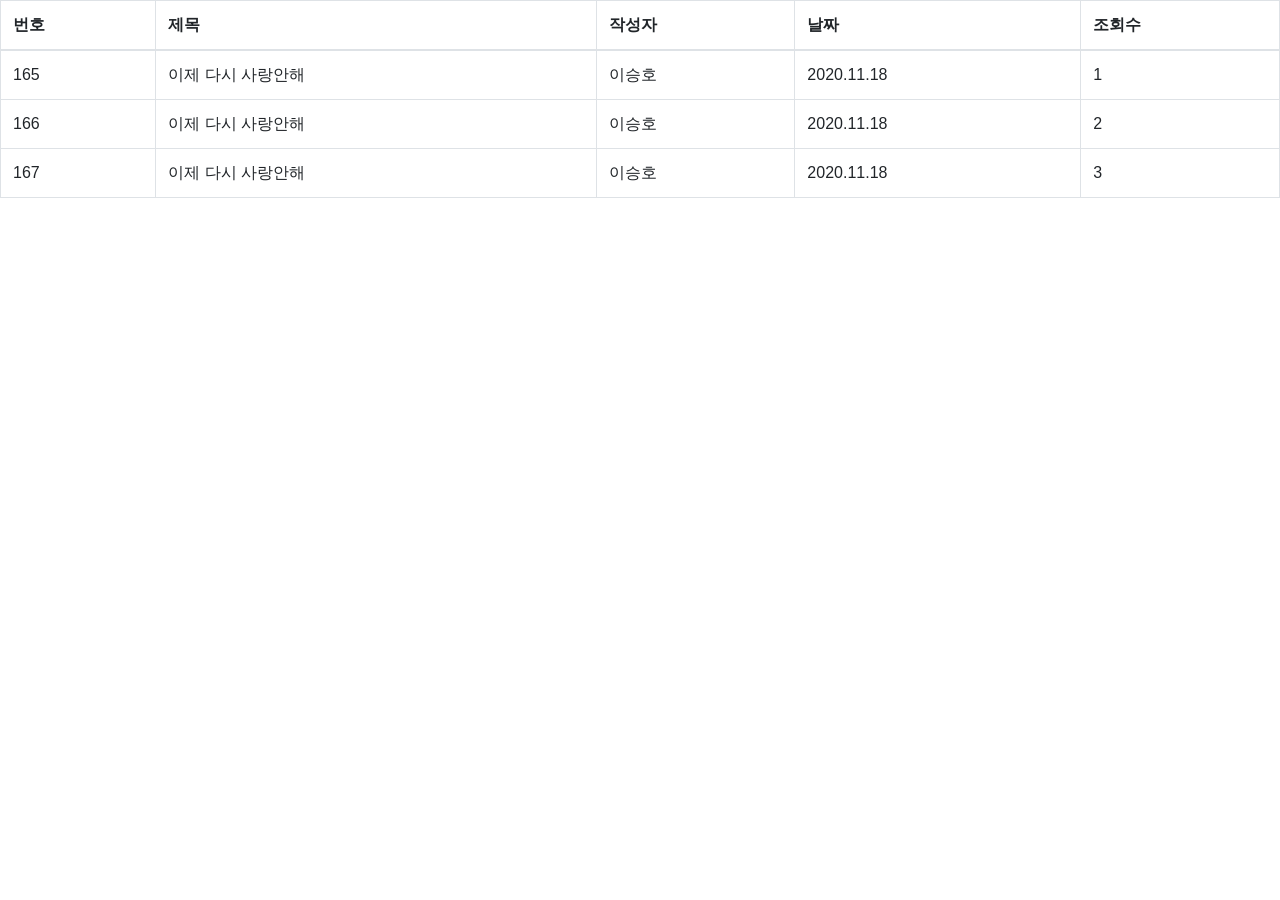
<file: board.html>
<!DOCTYPE html>
<html lang="ko">
  <head>
      <meta charset="utf-8">
      <meta name="viewport" content="width=device-width, initial-scale=1.0">
      <link rel="stylesheet" href="bootstrap.css">
      <title>게시판</title>
    </head>
  <body>
    <table class="table table-bordered">
    <thead>
        <tr>
          <th>번호</th>
          <th>제목</th>
          <th>작성자</th>
          <th>날짜</th>
          <th>조회수</th>
        </tr>
    </thead>
    <tbody>
      <tr>
        <td>165</td>
        <td>이제 다시 사랑안해</td>
        <td>이승호</td>
        <td>2020.11.18</td>
        <td>1</td>
      </tr>
      <tr>
        <td>166</td>
        <td>이제 다시 사랑안해</td>
        <td>이승호</td>
        <td>2020.11.18</td>
        <td>2</td>
      </tr>
      <tr>
        <td>167</td>
        <td>이제 다시 사랑안해</td>
        <td>이승호</td>
        <td>2020.11.18</td>
        <td>3</td>
      </tr>
    </tbody>
    </table>
  </body>
</html>
</file>
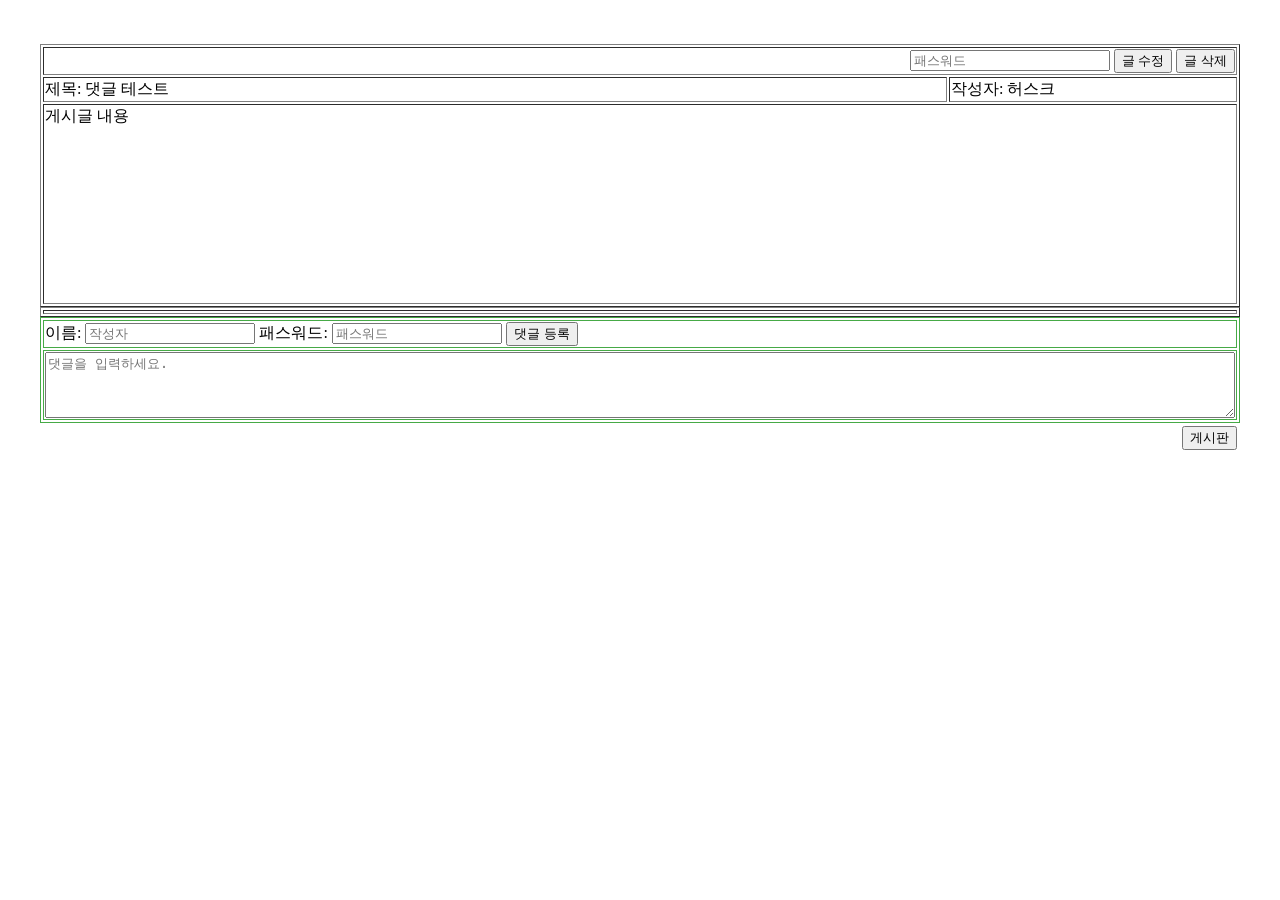
<file: comment.html>
<html>
    <head>
        <title>게시판</title>
        <script type="text/javascript" src="http://code.jquery.com/jquery-1.11.3.js"></script>
        <script type="text/javascript">
            $(document).ready(function(){
            	
            	var reply_count = 0; //원래 DB에 저장하고 저장 아이디 번호를 넘겨줘야 하는데 DB 없이 댓글 소스만 있어 DB 에서 아이디 증가하는것처럼 스크립트에서 순번을 생성
            	var status = false; //수정과 대댓글을 동시에 적용 못하도록
                 
                $("#list").click(function(){
                	alert("게시판 리스트로 이동");
                    //location.href = "/board/list";
                });
                 
                //댓글 저장
                $("#reply_save").click(function(){
                     
                    //널 검사
                    if($("#reply_writer").val().trim() == ""){
                        alert("이름을 입력하세요.");
                        $("#reply_writer").focus();
                        return false;
                    }
                     
                    if($("#reply_password").val().trim() == ""){
                        alert("패스워드를 입력하세요.");
                        $("#reply_password").focus();
                        return false;
                    }
                     
                    if($("#reply_content").val().trim() == ""){
                        alert("내용을 입력하세요.");
                        $("#reply_content").focus();
                        return false;
                    }
                     
                    var reply_content = $("#reply_content").val().replace("\n", "<br>"); //개행처리
                     
                    //값 셋팅
                    var objParams = {
                            board_id        : $("#board_id").val(),
                            parent_id       : "0",  
                            depth           : "0",
                            reply_writer    : $("#reply_writer").val(),
                            reply_password  : $("#reply_password").val(),
                            reply_content   : reply_content
                    };
                     
                    var reply_id;
                     
                    //ajax 호출 (여기에 댓글을 저장하는 로직을 개발)
                    /*
                    $.ajax({
                        url         :   "/board/reply/save",
                        dataType    :   "json",
                        contentType :   "application/x-www-form-urlencoded; charset=UTF-8",
                        type        :   "post",
                        async       :   false, //동기: false, 비동기: ture
                        data        :   objParams,
                        success     :   function(retVal){
 
                            if(retVal.code != "OK") {
                                alert(retVal.message);
                            }else{
                                reply_id = retVal.reply_id;
                            }
                             
                        },
                        error       :   function(request, status, error){
                            console.log("AJAX_ERROR");
                        }
                    });
                    */
                    
                    
                    reply_id = reply_count++;//DB에 저장했다 하고 순번을 생성
                    
                    var reply_area = $("#reply_area");
                     
                    var reply = 
                        '<tr reply_type="main">'+
                        '   <td width="820px">'+
                        reply_content+
                        '   </td>'+
                        '   <td width="100px">'+
                        $("#reply_writer").val()+
                        '   </td>'+
                        '   <td width="100px">'+
                        '       <input type="password" id="reply_password_'+reply_id+'" style="width:100px;" maxlength="10" placeholder="패스워드"/>'+
                        '   </td>'+
                        '   <td align="center">'+
                        '       <button name="reply_reply" reply_id = "'+reply_id+'">댓글</button>'+
                        '       <button name="reply_modify" r_type = "main" reply_id = "'+reply_id+'">수정</button>      '+
                        '       <button name="reply_del" reply_id = "'+reply_id+'">삭제</button>      '+
                        '   </td>'+
                        '</tr>';
                         
                     if($('#reply_area').contents().size()==0){
                         $('#reply_area').append(reply);
                     }else{
                         $('#reply_area tr:last').after(reply);
                     }
 
                    //댓글 초기화
                    $("#reply_writer").val("");
                    $("#reply_password").val("");
                    $("#reply_content").val("");
                     
                });
                 
                //댓글 삭제
                $(document).on("click","button[name='reply_del']", function(){
                     
                    var check = false;
                    var reply_id = $(this).attr("reply_id");
                    var reply_password = "reply_password_"+reply_id;
                     
                    if($("#"+reply_password).val().trim() == ""){
                        alert("패스워드을 입력하세요.");
                        $("#"+reply_password).focus();
                        return false;
                    }
                     
                    //패스워드와 아이디를 넘겨 삭제를 한다.
                    //값 셋팅
                    var objParams = {
                            reply_password  : $("#"+reply_password).val(),
                            reply_id        : reply_id
                    };
                     
                    //ajax 호출
                    /*
                    $.ajax({
                        url         :   "/board/reply/del",
                        dataType    :   "json",
                        contentType :   "application/x-www-form-urlencoded; charset=UTF-8",
                        type        :   "post",
                        async       :   false, //동기: false, 비동기: ture
                        data        :   objParams,
                        success     :   function(retVal){
 
                            if(retVal.code != "OK") {
                                alert(retVal.message);
                            }else{
                                 
                                check = true;
                                                                 
                            }
                             
                        },
                        error       :   function(request, status, error){
                            console.log("AJAX_ERROR");
                        }
                    });
                    */
                    
                    check = true;//삭제 되면 체크값을 true로 변경
                     
                    if(check){
                        //삭제하면서 하위 댓글도 삭제
                        var prevTr = $(this).parent().parent().next(); //댓글의 다음
                         
                        while(prevTr.attr("reply_type")=="sub"){//댓글의 다음이 sub면 계속 넘어감
                            prevTr = prevTr.next();
                            prevTr.prev().remove();
                        }
                         
                        //마지막 리플 처리
                        if(prevTr.attr("reply_type") == undefined){
                            prevTr = $(this).parent().parent();
                            prevTr.remove();
                        }
                         
                        $(this).parent().parent().remove(); 
                    }
                     
                });
                
                //댓글 수정 입력
                $(document).on("click","button[name='reply_modify']", function(){
                	
                    var check = false;
                    var reply_id = $(this).attr("reply_id");
                    var r_type = $(this).attr("r_type");
                    var reply_password = "reply_password_"+reply_id;
                     
                    if($("#"+reply_password).val().trim() == ""){
                        alert("패스워드을 입력하세요.");
                        $("#"+reply_password).focus();
                        return false;
                    }
                     
                    //패스워드와 아이디를 넘겨 패스워드 확인
                    //값 셋팅
                    var objParams = {
                            reply_password  : $("#"+reply_password).val(),
                            reply_id        : reply_id
                    };
                     
                    //ajax 호출
                    /*
                    $.ajax({
                        url         :   "/board/reply/check",
                        dataType    :   "json",
                        contentType :   "application/x-www-form-urlencoded; charset=UTF-8",
                        type        :   "post",
                        async       :   false, //동기: false, 비동기: ture
                        data        :   objParams,
                        success     :   function(retVal){
 
                            if(retVal.code != "OK") {
                                alert(retVal.message);
                            }else{
                                 
                                check = true;
                                                                 
                            }
                             
                        },
                        error       :   function(request, status, error){
                            console.log("AJAX_ERROR");
                        }
                    });
                    */
                    
                    check = true;//패스워드가 맞으면 체크값을 true로 변경
                    
                    if(status){
                		alert("수정과 대댓글은 동시에 불가합니다.");
                		return false;
                	}
                	
                	status = true;
                    
                    if(check){
                    	//자기 위에 댓글 수정창 입력하고 기존값을 채우고 자기 자신 삭제
                    	var txt_reply_content = $(this).parent().prev().prev().prev().html().trim(); //댓글내용 가져오기
                    	if(r_type=="sub"){
                    		txt_reply_content = txt_reply_content.replace("→ ","");//대댓글의 뎁스표시(화살표) 없애기
                    	}
                    	
                    	var txt_reply_writer = $(this).parent().prev().prev().html().trim(); //댓글작성자 가져오기
                    	
                    	//입력받는 창 등록
                        var replyEditor = 
                           '<tr id="reply_add" class="reply_modify">'+
                           '   <td width="820px">'+
                           '       <textarea name="reply_modify_content_'+reply_id+'" id="reply_modify_content_'+reply_id+'" rows="3" cols="50">'+txt_reply_content+'</textarea>'+ //기존 내용 넣기
                           '   </td>'+
                           '   <td width="100px">'+
                           '       <input type="text" name="reply_modify_writer_'+reply_id+'" id="reply_modify_writer_'+reply_id+'" style="width:100%;" maxlength="10" placeholder="작성자" value="'+txt_reply_writer+'"/>'+ //기존 작성자 넣기
                           '   </td>'+
                           '   <td width="100px">'+
                           '       <input type="password" name="reply_modify_password_'+reply_id+'" id="reply_modify_password_'+reply_id+'" style="width:100%;" maxlength="10" placeholder="패스워드"/>'+
                           '   </td>'+
                           '   <td align="center">'+
                           '       <button name="reply_modify_save" r_type = "'+r_type+'" reply_id="'+reply_id+'">등록</button>'+
                           '       <button name="reply_modify_cancel" r_type = "'+r_type+'" r_content = "'+txt_reply_content+'" r_writer = "'+txt_reply_writer+'" reply_id="'+reply_id+'">취소</button>'+
                           '   </td>'+
                           '</tr>';
                        var prevTr = $(this).parent().parent();
                       	//자기 위에 붙이기
                        prevTr.after(replyEditor);
                        
                        //자기 자신 삭제
                        $(this).parent().parent().remove(); 
                    }
                     
                });
                //댓글 수정 취소
                $(document).on("click","button[name='reply_modify_cancel']", function(){
                	//원래 데이터를 가져온다.
                	var r_type = $(this).attr("r_type");
                	var r_content = $(this).attr("r_content");
                	var r_writer = $(this).attr("r_writer");
                	var reply_id = $(this).attr("reply_id");
                	
                	var reply;
                	//자기 위에 기존 댓글 적고 
                	if(r_type=="main"){
                		reply = 
                            '<tr reply_type="main">'+
                            '   <td width="820px">'+
                            r_content+
                            '   </td>'+
                            '   <td width="100px">'+
                            r_writer+
                            '   </td>'+
                            '   <td width="100px">'+
                            '       <input type="password" id="reply_password_'+reply_id+'" style="width:100px;" maxlength="10" placeholder="패스워드"/>'+
                            '   </td>'+
                            '   <td align="center">'+
                            '       <button name="reply_reply" reply_id = "'+reply_id+'">댓글</button>'+
                            '       <button name="reply_modify" r_type = "main" reply_id = "'+reply_id+'">수정</button>      '+
                            '       <button name="reply_del" reply_id = "'+reply_id+'">삭제</button>      '+
                            '   </td>'+
                            '</tr>';
                	}else{
                		reply = 
                            '<tr reply_type="sub">'+
                            '   <td width="820px"> → '+
                            r_content+
                            '   </td>'+
                            '   <td width="100px">'+
                            r_writer+
                            '   </td>'+
                            '   <td width="100px">'+
                            '       <input type="password" id="reply_password_'+reply_id+'" style="width:100px;" maxlength="10" placeholder="패스워드"/>'+
                            '   </td>'+
                            '   <td align="center">'+
                            '       <button name="reply_modify" r_type = "sub" reply_id = "'+reply_id+'">수정</button>'+
                            '       <button name="reply_del" reply_id = "'+reply_id+'">삭제</button>'+
                            '   </td>'+
                            '</tr>';
                	}
                	
                	var prevTr = $(this).parent().parent();
                   	//자기 위에 붙이기
                    prevTr.after(reply);
                   	
                  	//자기 자신 삭제
                    $(this).parent().parent().remove(); 
                  	
                    status = false;
                	
                });
                
              	//댓글 수정 저장
                $(document).on("click","button[name='reply_modify_save']", function(){
                	
                	var reply_id = $(this).attr("reply_id");
                	
                	//널 체크
                    if($("#reply_modify_writer_"+reply_id).val().trim() == ""){
                        alert("이름을 입력하세요.");
                        $("#reply_modify_writer_"+reply_id).focus();
                        return false;
                    }
                     
                    if($("#reply_modify_password_"+reply_id).val().trim() == ""){
                        alert("패스워드를 입력하세요.");
                        $("#reply_modify_password_"+reply_id).focus();
                        return false;
                    }
                     
                    if($("#reply_modify_content_"+reply_id).val().trim() == ""){
                        alert("내용을 입력하세요.");
                        $("#reply_modify_content_"+reply_id).focus();
                        return false;
                    }
                	//DB에 업데이트 하고
                	//ajax 호출 (여기에 댓글을 저장하는 로직을 개발)
                	var reply_content = $("#reply_modify_content_"+reply_id).val().replace("\n", "<br>"); //개행처리
                    
                	var r_type = $(this).attr("r_type");
                	
                	var parent_id;
                	var depth;
                	if(r_type=="main"){
                		parent_id = "0";
                		depth = "0";
                	}else{
                		parent_id = $(this).attr("reply_id");
                		depth = "1";
                	}
                	
                    //값 셋팅
                    var objParams = {
                            board_id        : $("#board_id").val(),
                            parent_id       : parent_id, 
                            depth           : depth,
                            reply_writer    : $("#reply_modify_writer_"+reply_id).val(),
                            reply_password  : $("#reply_modify_password_"+reply_id).val(),
                            reply_content   : reply_content
                    };
                    /*
                    $.ajax({
                        url         :   "/board/reply/update",
                        dataType    :   "json",
                        contentType :   "application/x-www-form-urlencoded; charset=UTF-8",
                        type        :   "post",
                        async       :   false, //동기: false, 비동기: ture
                        data        :   objParams,
                        success     :   function(retVal){
 
                            if(retVal.code != "OK") {
                                alert(retVal.message);
                            }else{
                                reply_id = retVal.reply_id;
                            }
                             
                        },
                        error       :   function(request, status, error){
                            console.log("AJAX_ERROR");
                        }
                    });
                    */
                	//수정된댓글 내용을 적고
                    if(r_type=="main"){
                		reply = 
                            '<tr reply_type="main">'+
                            '   <td width="820px">'+
                            $("#reply_modify_content_"+reply_id).val()+
                            '   </td>'+
                            '   <td width="100px">'+
                            $("#reply_modify_writer_"+reply_id).val()+
                            '   </td>'+
                            '   <td width="100px">'+
                            '       <input type="password" id="reply_password_'+reply_id+'" style="width:100px;" maxlength="10" placeholder="패스워드"/>'+
                            '   </td>'+
                            '   <td align="center">'+
                            '       <button name="reply_reply" reply_id = "'+reply_id+'">댓글</button>'+
                            '       <button name="reply_modify" r_type = "main" reply_id = "'+reply_id+'">수정</button>      '+
                            '       <button name="reply_del" reply_id = "'+reply_id+'">삭제</button>      '+
                            '   </td>'+
                            '</tr>';
                	}else{
                		reply = 
                            '<tr reply_type="sub">'+
                            '   <td width="820px"> → '+
                            $("#reply_modify_content_"+reply_id).val()+
                            '   </td>'+
                            '   <td width="100px">'+
                            $("#reply_modify_writer_"+reply_id).val()+
                            '   </td>'+
                            '   <td width="100px">'+
                            '       <input type="password" id="reply_password_'+reply_id+'" style="width:100px;" maxlength="10" placeholder="패스워드"/>'+
                            '   </td>'+
                            '   <td align="center">'+
                            '       <button name="reply_modify" r_type = "sub" reply_id = "'+reply_id+'">수정</button>'+
                            '       <button name="reply_del" reply_id = "'+reply_id+'">삭제</button>'+
                            '   </td>'+
                            '</tr>';
                	}
                    
                    var prevTr = $(this).parent().parent();
                   	//자기 위에 붙이기
                    prevTr.after(reply);
                   	
                  	//자기 자신 삭제
                    $(this).parent().parent().remove(); 
                  	
                    status = false;
                	
                });
                 
                //대댓글 입력창
                $(document).on("click","button[name='reply_reply']",function(){ //동적 이벤트
                	
                	if(status){
                		alert("수정과 대댓글은 동시에 불가합니다.");
                		return false;
                	}
                	
                	status = true;
                     
                    $("#reply_add").remove();
                     
                    var reply_id = $(this).attr("reply_id");
                    var last_check = false;//마지막 tr 체크
                     
                    //입력받는 창 등록
                    var replyEditor = 
                       '<tr id="reply_add" class="reply_reply">'+
                       '   <td width="820px">'+
                       '       <textarea name="reply_reply_content" rows="3" cols="50"></textarea>'+
                       '   </td>'+
                       '   <td width="100px">'+
                       '       <input type="text" name="reply_reply_writer" style="width:100%;" maxlength="10" placeholder="작성자"/>'+
                       '   </td>'+
                       '   <td width="100px">'+
                       '       <input type="password" name="reply_reply_password" style="width:100%;" maxlength="10" placeholder="패스워드"/>'+
                       '   </td>'+
                       '   <td align="center">'+
                       '       <button name="reply_reply_save" reply_id="'+reply_id+'">등록</button>'+
                       '       <button name="reply_reply_cancel">취소</button>'+
                       '   </td>'+
                       '</tr>';
                         
                    var prevTr = $(this).parent().parent().next();
                     
                    //부모의 부모 다음이 sub이면 마지막 sub 뒤에 붙인다.
                    //마지막 리플 처리
                    if(prevTr.attr("reply_type") == undefined){
                        prevTr = $(this).parent().parent();
                    }else{
                        while(prevTr.attr("reply_type")=="sub"){//댓글의 다음이 sub면 계속 넘어감
                            prevTr = prevTr.next();
                        }
                         
                        if(prevTr.attr("reply_type") == undefined){//next뒤에 tr이 없다면 마지막이라는 표시를 해주자
                            last_check = true;
                        }else{
                            prevTr = prevTr.prev();
                        }
                         
                    }
                     
                    if(last_check){//마지막이라면 제일 마지막 tr 뒤에 댓글 입력을 붙인다.
                        $('#reply_area tr:last').after(replyEditor);    
                    }else{
                        prevTr.after(replyEditor);
                    }
                     
                });
                 
                //대댓글 등록
                $(document).on("click","button[name='reply_reply_save']",function(){
                                         
                    var reply_reply_writer = $("input[name='reply_reply_writer']");
                    var reply_reply_password = $("input[name='reply_reply_password']");
                    var reply_reply_content = $("textarea[name='reply_reply_content']");
                    var reply_reply_content_val = reply_reply_content.val().replace("\n", "<br>"); //개행처리
                     
                    //널 검사
                    if(reply_reply_writer.val().trim() == ""){
                        alert("이름을 입력하세요.");
                        reply_reply_writer.focus();
                        return false;
                    }
                     
                    if(reply_reply_password.val().trim() == ""){
                        alert("패스워드를 입력하세요.");
                        reply_reply_password.focus();
                        return false;
                    }
                     
                    if(reply_reply_content.val().trim() == ""){
                        alert("내용을 입력하세요.");
                        reply_reply_content.focus();
                        return false;
                    }
                     
                    //값 셋팅
                    var objParams = {
                            board_id        : $("#board_id").val(),
                            parent_id       : $(this).attr("reply_id"), 
                            depth           : "1",
                            reply_writer    : reply_reply_writer.val(),
                            reply_password  : reply_reply_password.val(),
                            reply_content   : reply_reply_content_val
                    };
                     
                    var reply_id;
                     
                    //ajax 호출
                    /*
                    $.ajax({
                        url         :   "/board/reply/save",
                        dataType    :   "json",
                        contentType :   "application/x-www-form-urlencoded; charset=UTF-8",
                        type        :   "post",
                        async       :   false, //동기: false, 비동기: ture
                        data        :   objParams,
                        success     :   function(retVal){
 
                            if(retVal.code != "OK") {
                                alert(retVal.message);
                            }else{
                                reply_id = retVal.reply_id;
                            }
                             
                        },
                        error       :   function(request, status, error){
                            console.log("AJAX_ERROR");
                        }
                    });
                    */
                    
                    reply_id = reply_count++;//DB에 저장했다 하고 순번을 생성
                     
                    var reply = 
                        '<tr reply_type="sub">'+
                        '   <td width="820px"> → '+
                        reply_reply_content_val+
                        '   </td>'+
                        '   <td width="100px">'+
                        reply_reply_writer.val()+
                        '   </td>'+
                        '   <td width="100px">'+
                        '       <input type="password" id="reply_password_'+reply_id+'" style="width:100px;" maxlength="10" placeholder="패스워드"/>'+
                        '   </td>'+
                        '   <td align="center">'+
                        '       <button name="reply_modify" r_type = "sub" reply_id = "'+reply_id+'">수정</button>'+
                        '       <button name="reply_del" reply_id = "'+reply_id+'">삭제</button>'+
                        '   </td>'+
                        '</tr>';
                         
                    var prevTr = $(this).parent().parent().prev();
                     
                    prevTr.after(reply);
                                         
                    $("#reply_add").remove();
                    
                    status = false;
                     
                });
                 
                //대댓글 입력창 취소
                $(document).on("click","button[name='reply_reply_cancel']",function(){
                    $("#reply_add").remove();
                    
                    status = false;
                });
                 
                //글수정
                $("#modify").click(function(){
                     
                    var password = $("input[name='password']");
                     
                    if(password.val().trim() == ""){
                        alert("패스워드를 입력하세요.");
                        password.focus();
                        return false;
                    }
                                         
                    //ajax로 패스워드 검수 후 수정 페이지로 포워딩
                    //값 셋팅
                    var objParams = {
                            id       : $("#board_id").val(),    
                            password : $("#password").val()
                    };
                                         
                    //ajax 호출
                   	alert("패스워드 체크하고 맞으면 수정페이지로 이동");
                    /*
                    $.ajax({
                        url         :   "/board/check",
                        dataType    :   "json",
                        contentType :   "application/x-www-form-urlencoded; charset=UTF-8",
                        type        :   "post",
                        async       :   false, //동기: false, 비동기: ture
                        data        :   objParams,
                        success     :   function(retVal){
 
                            if(retVal.code != "OK") {
                                alert(retVal.message);
                            }else{
                                location.href = "/board/edit?id="+$("#board_id").val();
                            }
                             
                        },
                        error       :   function(request, status, error){
                            console.log("AJAX_ERROR");
                        }
                    });
                    */
                     
                });
                 
                //글 삭제
                $("#delete").click(function(){
                     
                    var password = $("input[name='password']");
                     
                    if(password.val().trim() == ""){
                        alert("패스워드를 입력하세요.");
                        password.focus();
                        return false;
                    }
                     
                    //ajax로 패스워드 검수 후 수정 페이지로 포워딩
                    //값 셋팅
                    var objParams = {
                            id       : $("#board_id").val(),    
                            password : $("#password").val()
                    };
                    
                    alert("패스워드 체크하고 맞으면 게시글 삭제후 리스트 페이지 이동");
                    /*                 
                    //ajax 호출
                    $.ajax({
                        url         :   "/board/del",
                        dataType    :   "json",
                        contentType :   "application/x-www-form-urlencoded; charset=UTF-8",
                        type        :   "post",
                        async       :   false, //동기: false, 비동기: ture
                        data        :   objParams,
                        success     :   function(retVal){
 
                            if(retVal.code != "OK") {
                                alert(retVal.message);
                            }else{
                                alert("삭제 되었습니다.");
                                location.href = "/board/list";
                            }
                             
                        },
                        error       :   function(request, status, error){
                            console.log("AJAX_ERROR");
                        }
                    });
                    */
                     
                });
                 
            });
        </script>
    </head>
    <style>
        textarea{
              width:100%;
            }
             
        .reply_reply {
                border: 2px solid #FF50CF;
            }
        .reply_modify {
                border: 2px solid #FFBB00;
            }
    </style>
    <body>
        <input type="hidden" id="board_id" name="board_id" value="${boardView.id}" />
        <div align="center">
            </br>
            </br>
            <table border="1" width="1200px" >
                <tr>
                    <td colspan="2" align="right">
                        <input type="password" id="password" name="password" style="width:200px;" maxlength="10" placeholder="패스워드"/>
                        <button id="modify" name="modify">글 수정</button>
                        <button id="delete" name="delete">글 삭제</button>
                    </td>
                </tr>
                <tr>
                    <td width="900px">
                        제목: 댓글 테스트
                    </td>
                    <td>
                        작성자: 허스크
                    </td>
                </tr>
                <tr height="200px">
                    <td colspan="2" valign="top">
                        게시글 내용
                    </td>
                </tr>
            </table>
            <table border="1" width="1200px" id="reply_area">
                <tr reply_type="all"><!-- 뒤에 댓글 붙이기 쉽게 선언 -->
                    <td colspan="4"></td>
                </tr>
                <!-- 댓글이 들어갈 공간 -->
            </table>
            <table border="1" width="1200px" bordercolor="#46AA46">
                <tr>
                    <td width="500px">
                        이름: <input type="text" id="reply_writer" name="reply_writer" style="width:170px;" maxlength="10" placeholder="작성자"/>
                        패스워드: <input type="password" id="reply_password" name="reply_password" style="width:170px;" maxlength="10" placeholder="패스워드"/>
                        <button id="reply_save" name="reply_save">댓글 등록</button>
                    </td>
                </tr>
                <tr>
                    <td>
                        <textarea id="reply_content" name="reply_content" rows="4" cols="50" placeholder="댓글을 입력하세요."></textarea>
                    </td>
                </tr>
            </table>
            <table width="1200px">
                <tr>
                    <td align="right">
                        <button id="list" name="list">게시판</button>
                    </td>
                </tr>
            </table>
        </div>
    </body>
</html>
</file>
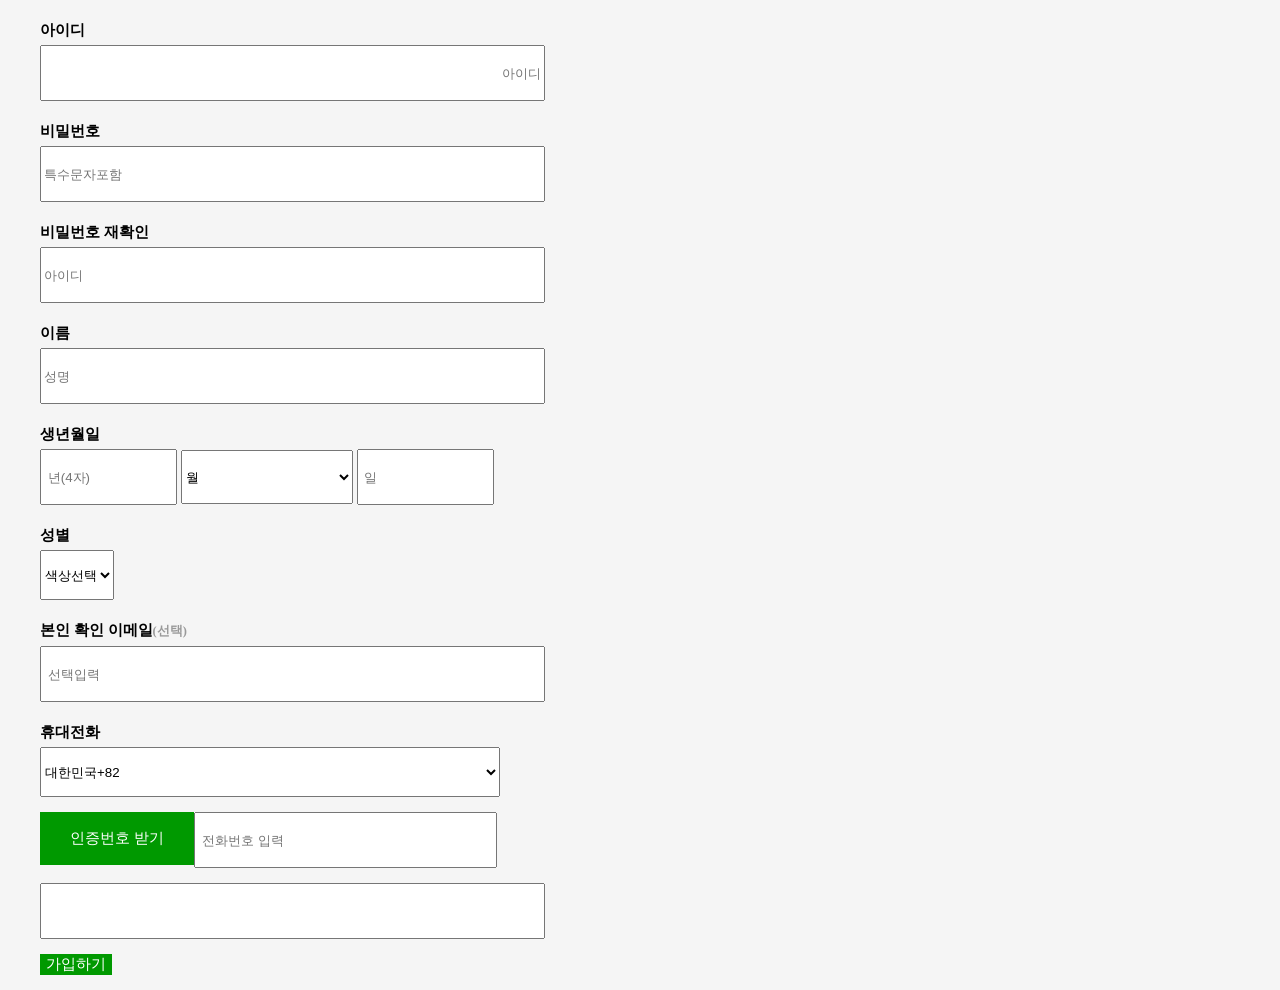
<file: enjoy.html>
<!DOCTYPE html>
<html lang="ko">
  <head>
      <meta charset="utf-8">
      <meta name="viewport" content="width=device-width, initial-scale=1.0">
      <link rel="stylesheet" href="enjoy.css">
      <title>회원가입</title>
  </head>
  <body>
    <form>
      <ul>
        <li>
          <label>
            아이디<br>
            <input type ="text" id="new_id" size="61" placeholder="아이디" required>
          </label>
        </li>
        <li>
          <label>
            비밀번호<br>
            <input type ="password" id="new_pw" size="61" placeholder="특수문자포함" required>
          </label>
        </li>
        <li>
          <label>
            비밀번호 재확인<br>
            <input type ="password" id="new_ppw" size="61" placeholder="아이디" required>
          </label>
        </li>
        <li>
          <label>
            이름<br>
            <input type ="text" id="new_name" size="61" placeholder="성명" required>
          </label>
        </li>
        <li>
          <label>
            생년월일<br>
            <input type ="text" id="year" size="15" placeholder=" 년(4자)" required>
          </label>
          <select id="month">
            <option value="0">월</option>
            <option value="1">1월</option>
            <option value="2">2월</option>
            <option value="3">3월</option>
            <option value="4">4월</option>
            <option value="5">5월</option>
            <option value="6">6월</option>
            <option value="7">7월</option>
            <option value="8">8월</option>
            <option value="9">9월</option>
            <option value="10">10월</option>
            <option value="11">11월</option>
            <option value="12">12월</option>
          </select>
          <input type="text" id="day" size="15" placeholder=" 일" required>
        </li>
        <li>
          <label>
            성별<br>
            <select>
              <option value="select">색상선택</option>
              <option value="R">빨강</option>
              <option value="G">초록</option>
            </select>
          </label>
        </li>
        <li>
          <label>
            본인 확인 이메일<small>(선택)</small><br>
            <input type="email" id="em" size="61" placeholder=" 선택입력">
          </label>
        </li>
        <li>
          <label>
            휴대전화
          </label><br>
          <select id="sel_tel">
            <option value="korea">대한민국+82</option>
          </select><br>
        </li>
        <li>
          <input type="tel"  id="tel" size="32" placeholder=" 전화번호 입력" required>
          <button type="button" id="bt_secu"> 인증번호 받기</button>
        </li>
        <input type="text" id="security" size="61" palceholder="인증번호를 입력해주세요." required>
        <li>
          <button type="submit" calss="sub">가입하기</button>
        </li>
      </ul>
    </form>
  </body>
</html>
</file>
<file: enjoy.css>
body{
  background-color: #f5f5f5;
}
*{
  margin: 0;
  padding: 9;
}
div{
  width : 460px;
  margin: 30px;
  auto;
}
li{
  list-style: none;
  margin: 15px 0;
}
input, select{
  height: 50px;
}
select#month{
  width: 172px;
  height: 54px;
}
label{
  line-height: 30px;
  font-size : 15px;
  font-weight: bold;
}
button{
  font-size: 15px;
  cursor: pointer;
  color: white;
  display: block;
  background: #090;
  border : 0px solid #090;
}
#bt_secu{
  padding: 17px 30px;
  float: left;
}
.sub{
  padding: 20px 200px;
}
#new_id[placeholder]{text-align: right;}
#sex{width:460px;}
#tel{width:295px;}
#sel_tel{width:460px;}
small{color:#999;}
</file>
